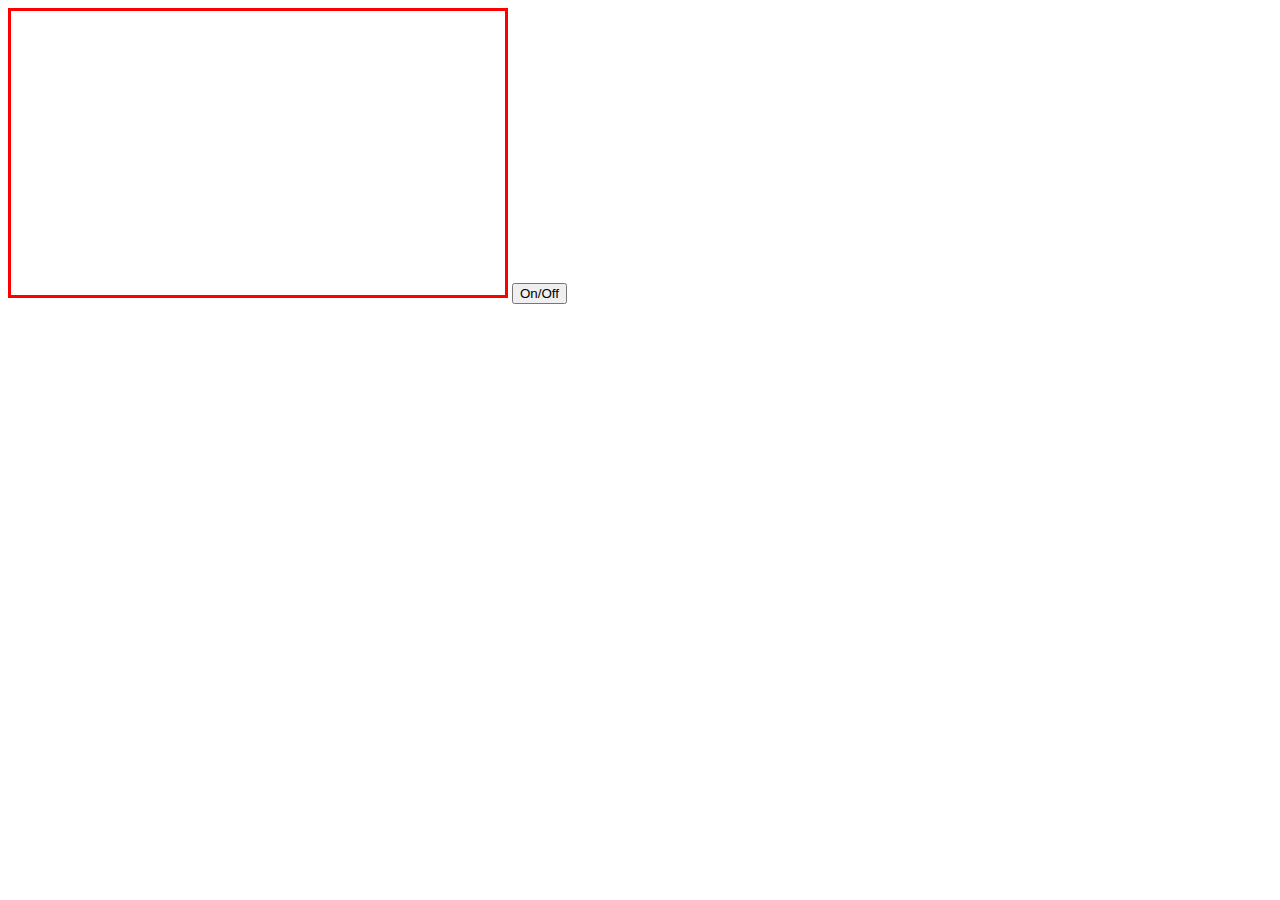
<file: index.html>
<!DOCTYPE html>
<html lang="en">
<head>
    <meta charset="UTF-8">
    <meta http-equiv="X-UA-Compatible" content="IE=edge">
    <meta name="viewport" content="width=device-width, initial-scale=1.0">
    <title>tv remote control</title>
    <link rel="stylesheet" href="./style.css">
</head>
<body>
    <video src=""></video>
    <button>On/Off</button>



    <script>
        let isPoweredOn = false;
        let powerBtn = document.querySelector('button');
        let video = document.querySelector('video');

        console.log(powerBtn);
        console.log(video);

        powerBtn.addEventListener('click', powerOn);

        function powerOn() {
            video.setAttribute('src', 'assets/movies/Jellyfish - 110877.mp4');
            video.play();
            
        }
        


    </script>
</body>
</html>
</file>
<file: style.css>
video {
    width: 490px;
    height: 280px;
    border: 3px solid red;
    padding: 2px;

}
</file>
